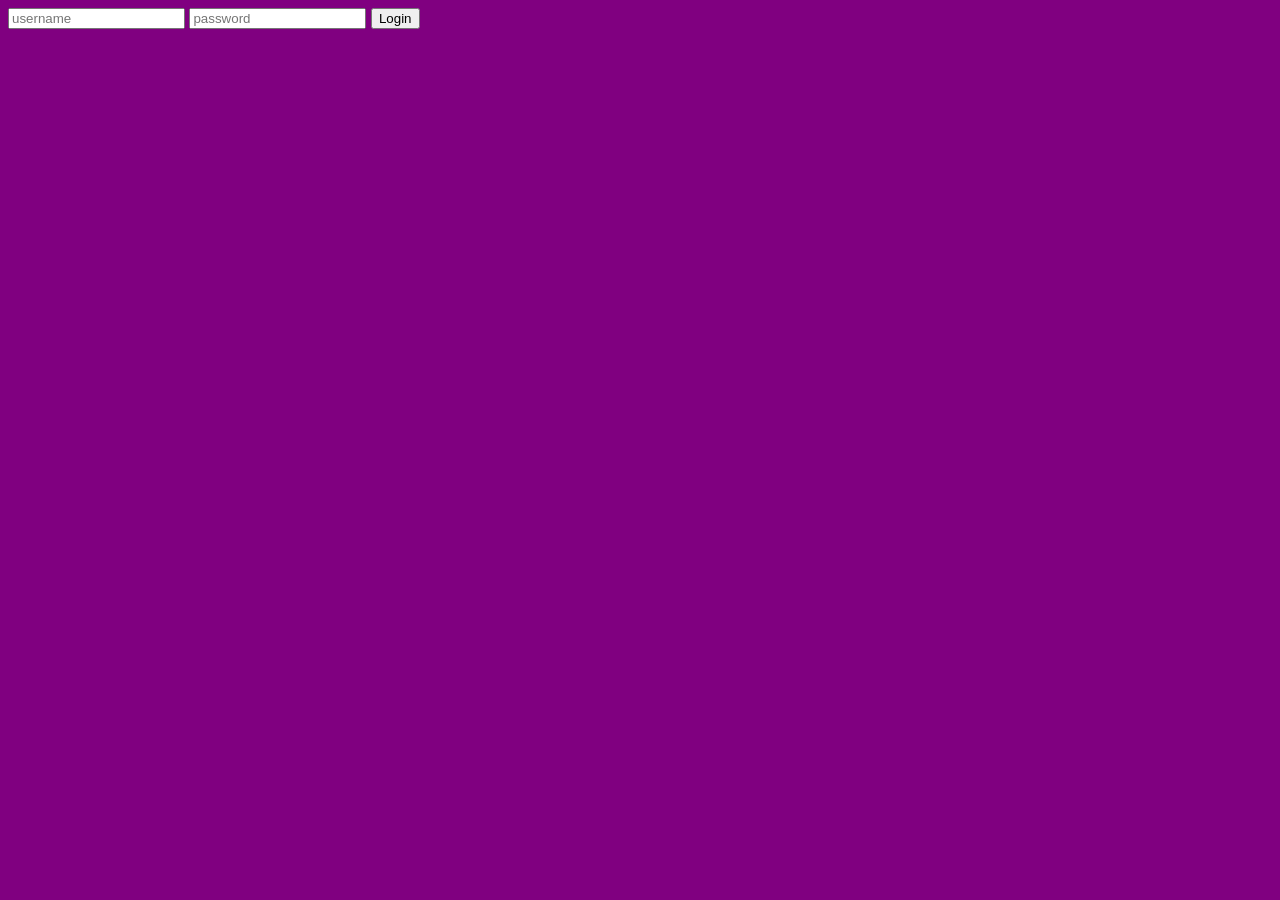
<file: login.html>
<!DOCTYPE html>
<html lang="en">
<head>
    <meta charset="UTF-8">
    <meta name="viewport" content="width=device-width, initial-scale=1.0">
    <link rel="stylesheet" href="style.css">
    <title>Document</title>
</head>
<body>
    <form action="" method="post">
        <input type="text" name="username" placeholder="username" id="">
        <input type="password" name="password" placeholder="password">
        <button type="submit">Login</button>
    </form>
</body>
</html>
</file>
<file: style.css>
h1{    
}


body {
    background-color: purple;
    font-family:'Segoe UI', Tahoma, Geneva, Verdana, sans-serif;
}
</file>
